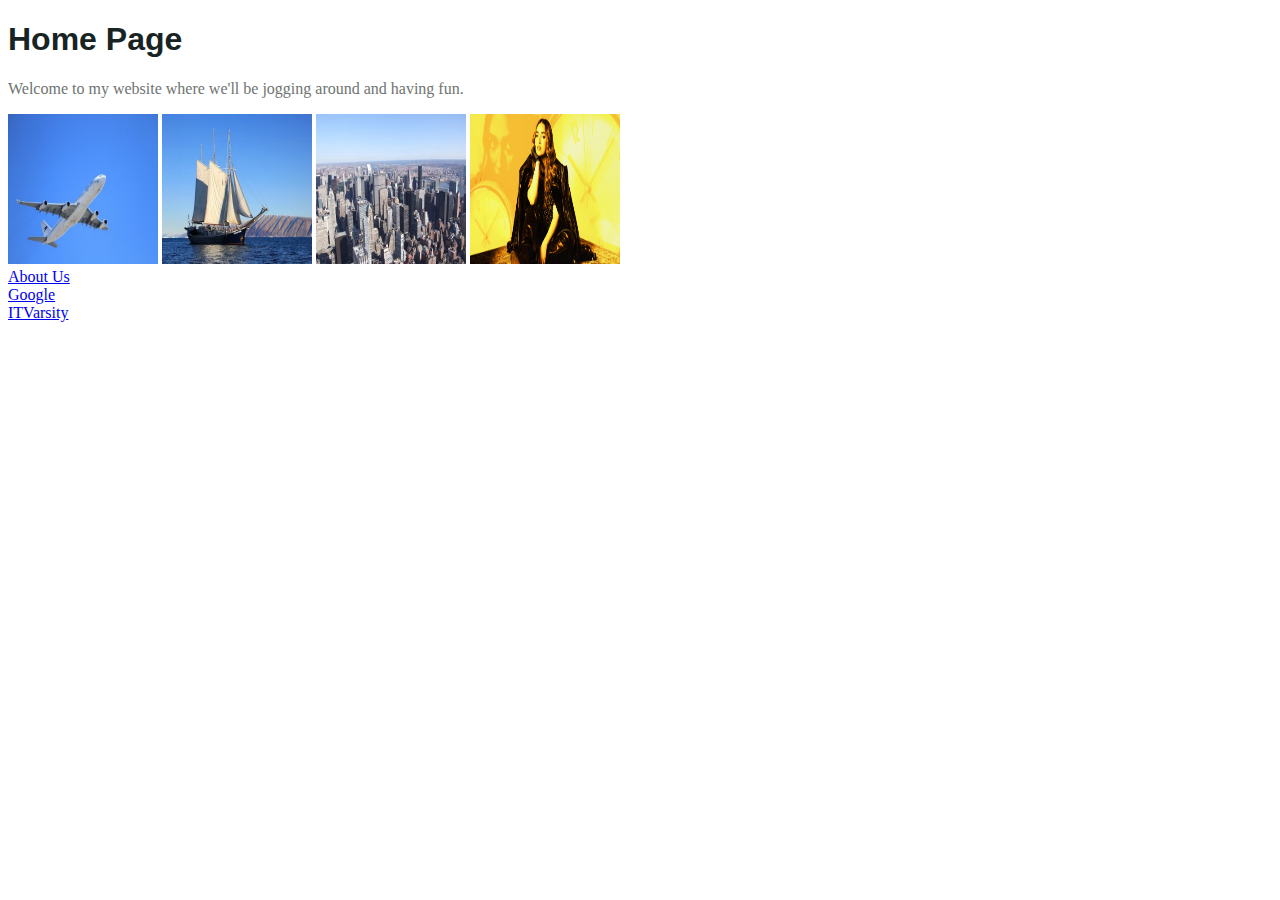
<file: index.html>
<!DOCTYPE html>
<html> 
    <head>
     <link rel="stylesheet" href="style.css">
    </head>
    <body>
        <h1>Home Page</h1>
        <!--TODO:
        <h2>This Is Heading Number 2</h2>
        <h3>This Is Heading Number 3</h3>
        <h4>This Is Heading Number 4</h4>
        <h5>This Is Heading Number 5</h5>
        <h6>This Is Heading Number 6</h6>-->
        <p>Welcome to my website where we'll be jogging around and having fun.</p>
     <a href="aeroplane page.html"><img src="images/aeroplane.jpg" height="150px" width="150px"/></a>
     <a href="boat Page.html"><img src="images/boat.jpg" height="150px" width="150px"/></a>
     <a href="City page.html"><img src="images/city.jpg" height="150px" width="150px"/></a>
     <a href="Ela Taubert Page.html"><img src="images/Ela Taubert.png" height="150px" width="150px"/></a>
     <br/>
     <a href="About Us.html">About Us</a>  
     <br/>
     <a href="https://www.google.com">Google</a>
     <br/>
     <a href="https://itvarsity.org">ITVarsity</a>
     
     
     
    </body>
</html>
</file>
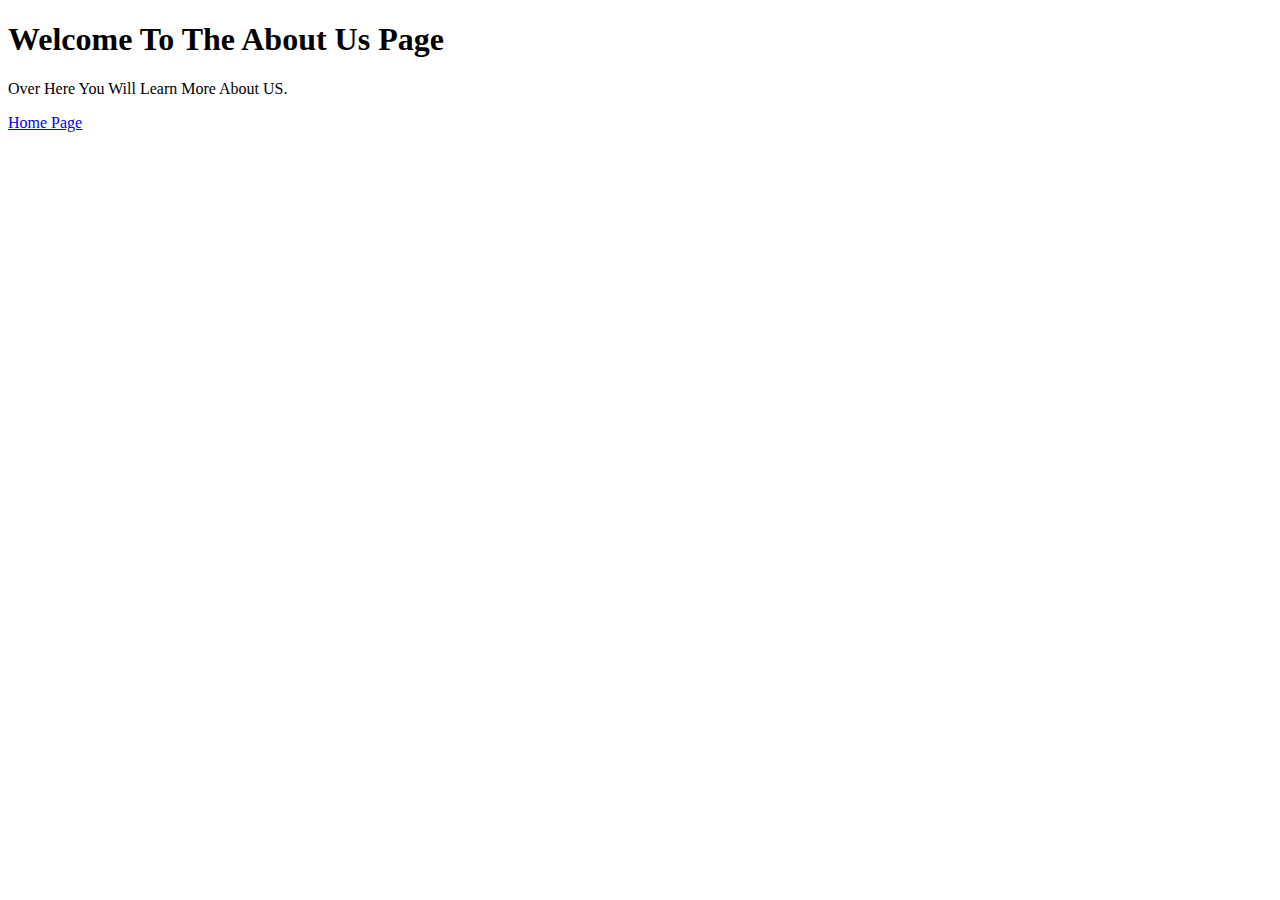
<file: About Us.html>
<!DOCTYPE html>
<html>
    <head>
 
    </head>
    <body>
     <h1>Welcome To The About Us Page</h1>
     <p>Over Here You Will Learn More About US.</p>
    </body>
    <a href="index.html">Home Page</a>
</html>
</file>
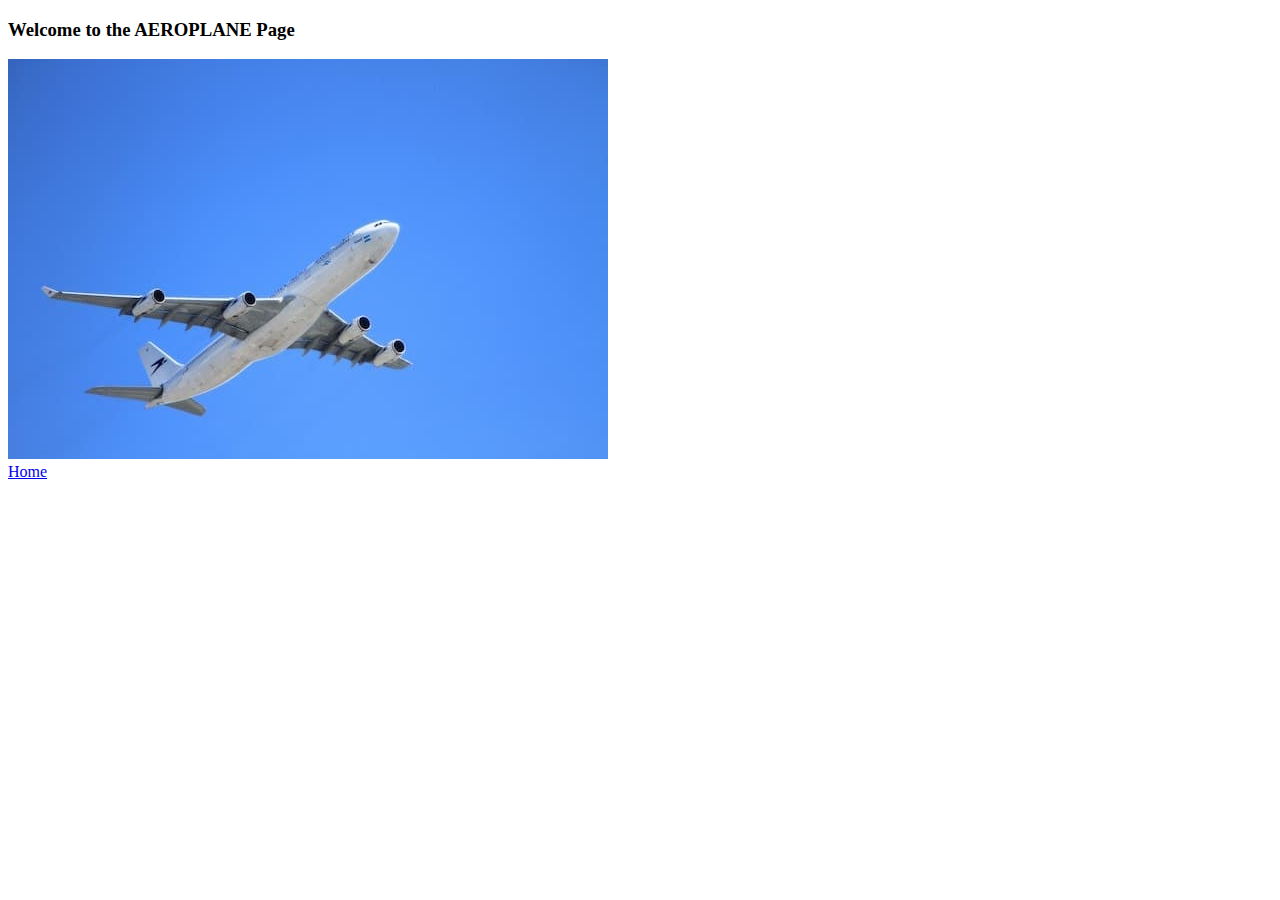
<file: aeroplane page.html>
<!DOCTYPE html>
<html>
    <head>

    </head>
    <body>
        <h3>Welcome to the AEROPLANE Page</h3>
        <img src="images/aeroplane.jpg">
        <br/>
        <a href='index.html'>Home</a>
    </body>
</html>
</file>
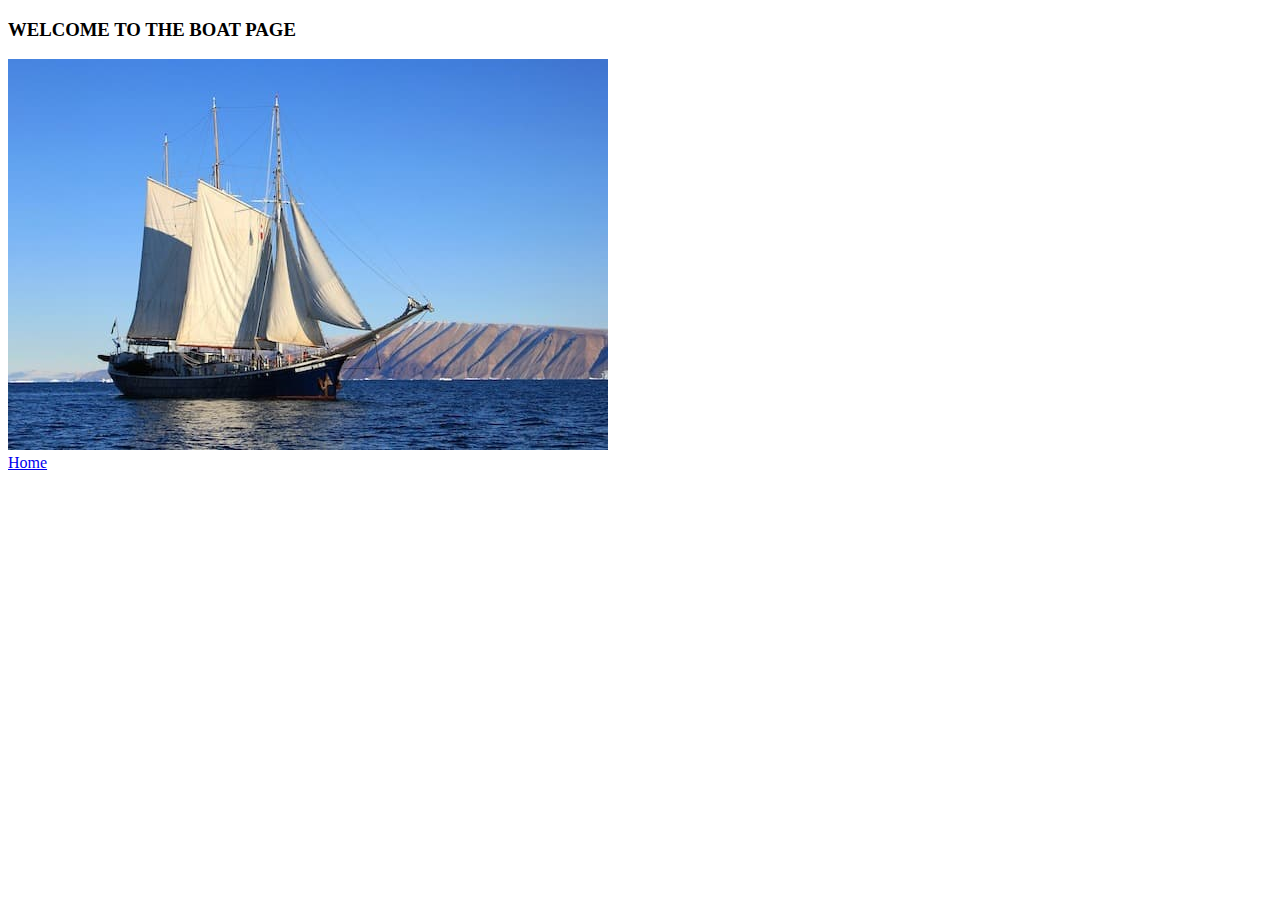
<file: boat Page.html>
<!DOCTYPE html>
<html>
    <head>

    </head>
    <body>
        <h3>WELCOME TO THE BOAT PAGE</h3>
        <img src="images/boat.jpg">
        <br/>
        <a href="index.html">Home</a>
    </body>
</html>
</file>
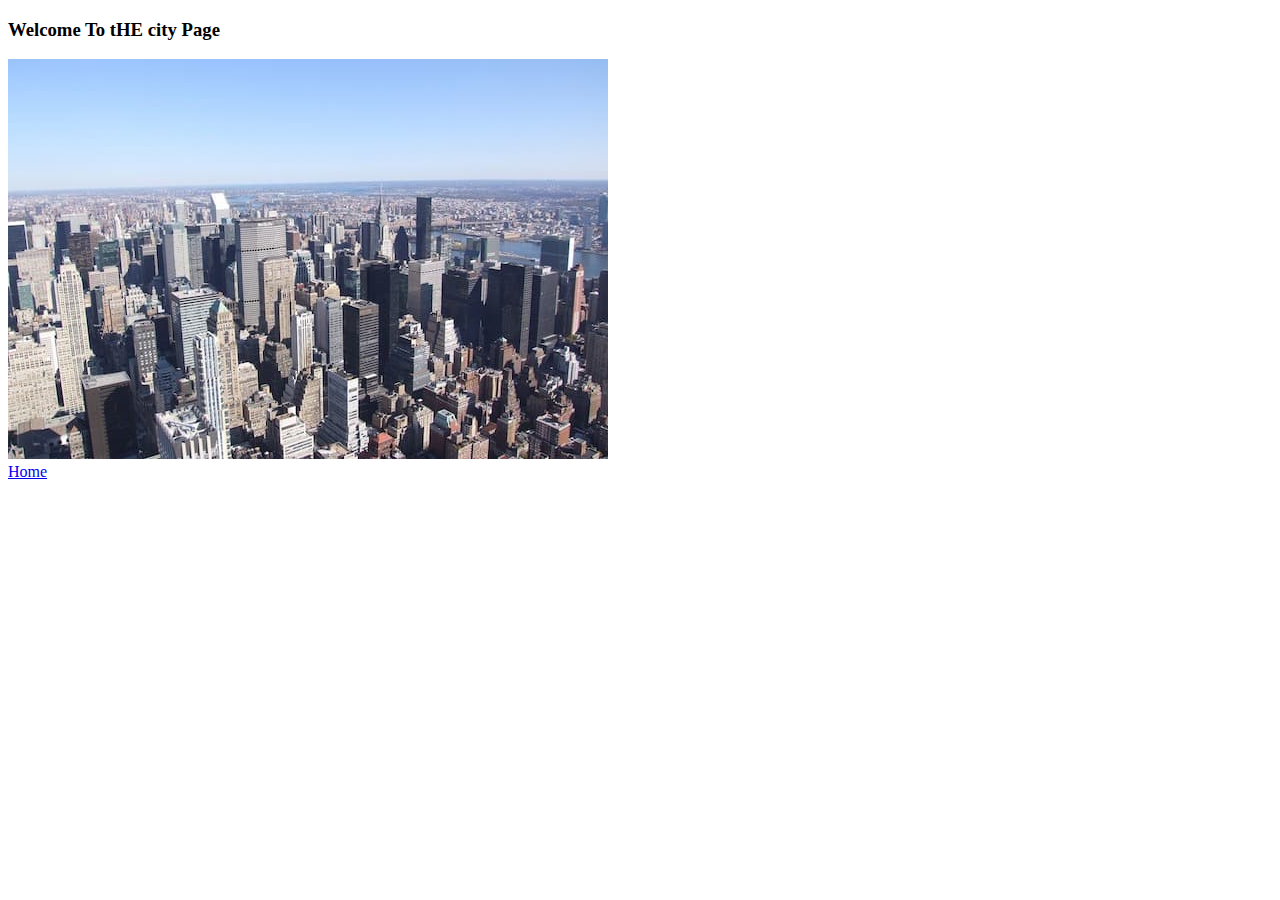
<file: City page.html>
<!DOCTYPE html>
<html>
    <head>

    </head>
    <body>
        <h3>Welcome To tHE city Page</h3>
        <img src="images/city.jpg"/>
        <br/>
        <a href="index.html">Home</a>
    </body>
</html>
</file>
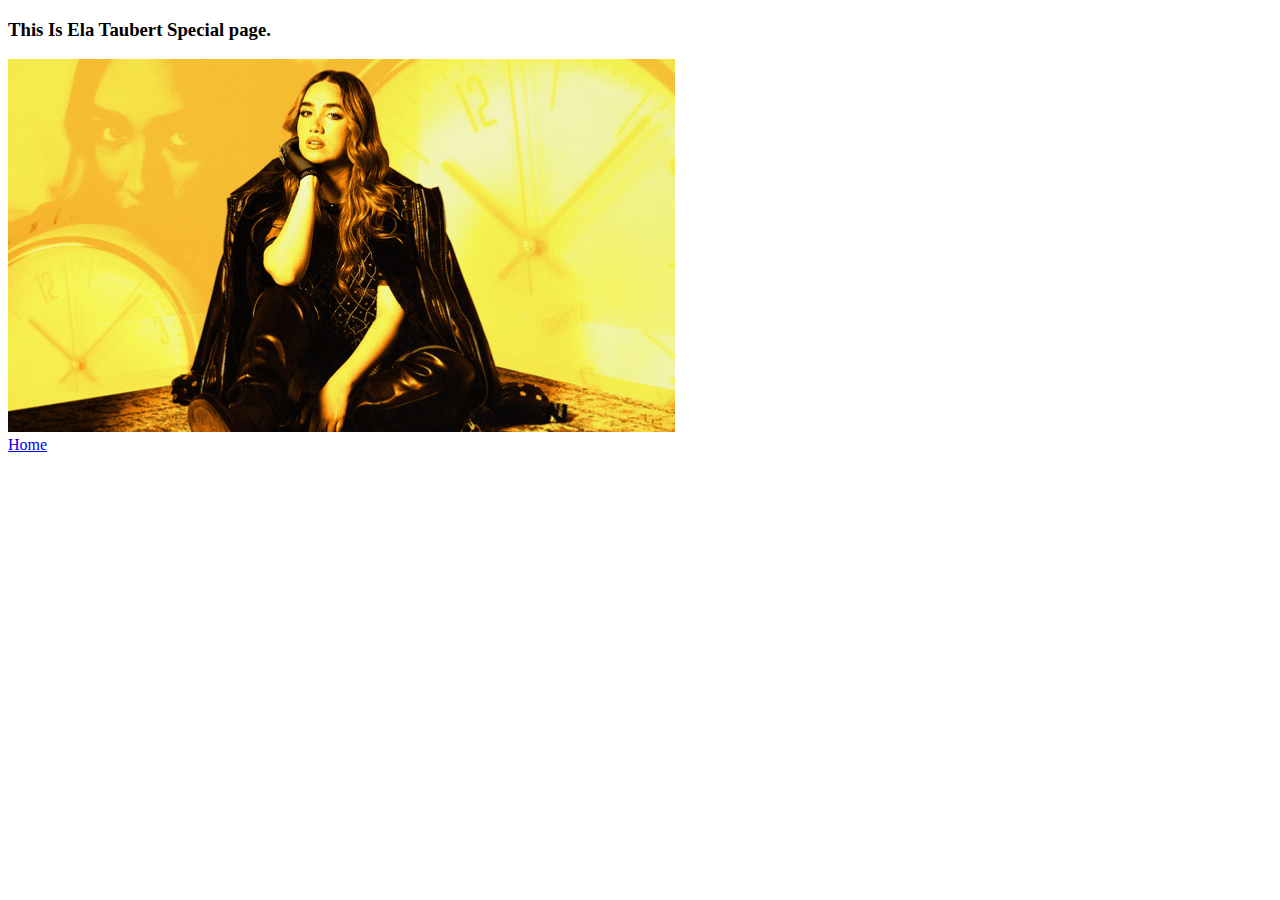
<file: Ela Taubert Page.html>
<!DOCTYPE html>
<html>
    <head>

    </head>
    <body>
        <h3>This Is Ela Taubert Special page.</h3>
        <img src="images/Ela Taubert.png">
        <br/>
        <a href="index.html">Home</a>
    </body>
</html>
</file>
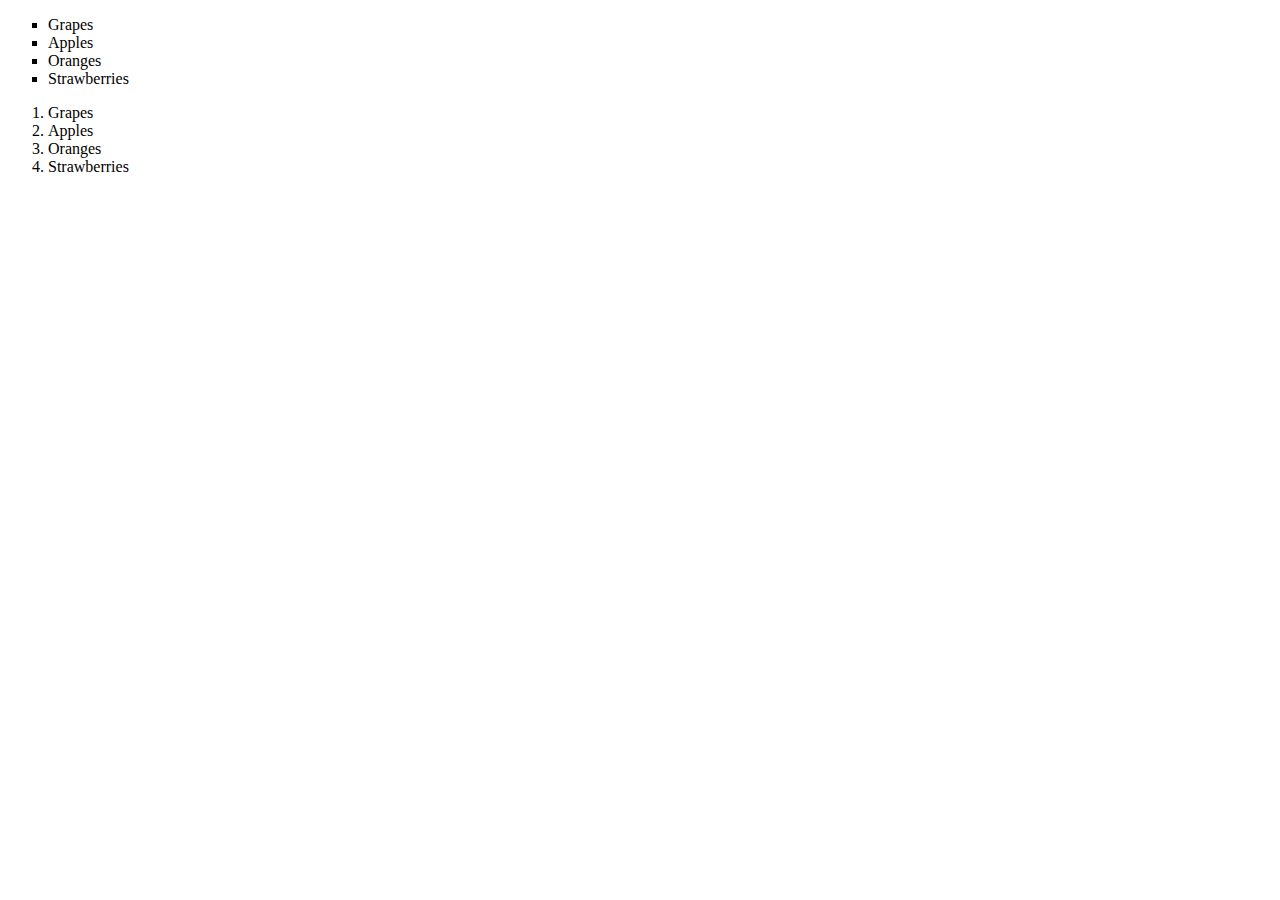
<file: lists.html>
<!DOCTYPE html>
<html>
    <head>
      <link rel="stylesheet" href="style.css">
    </head>
    <body>
     <ul>
        <li>Grapes</li>
        <li>Apples</li>
        <li>Oranges</li>
        <li>Strawberries</li>
     </ul>
     <ol>
        <li>Grapes</li>
        <li>Apples</li>
        <li>Oranges</li>
        <li>Strawberries</li>
     </ol>
    </body>
</html>
</file>
<file: style.css>
h1{
    color:rgb(24, 36, 36);
    font-family: 'Segoe UI', Tahoma, Geneva, Verdana, sans-serif;
}
p{
    color:rgb(110, 116, 114);
    font-family:serif ;
}
ul{
    list-style-type: square;
}
 /*ol{
    list-style-image: url('images/aeroplane.jpg');
}*/
</file>
